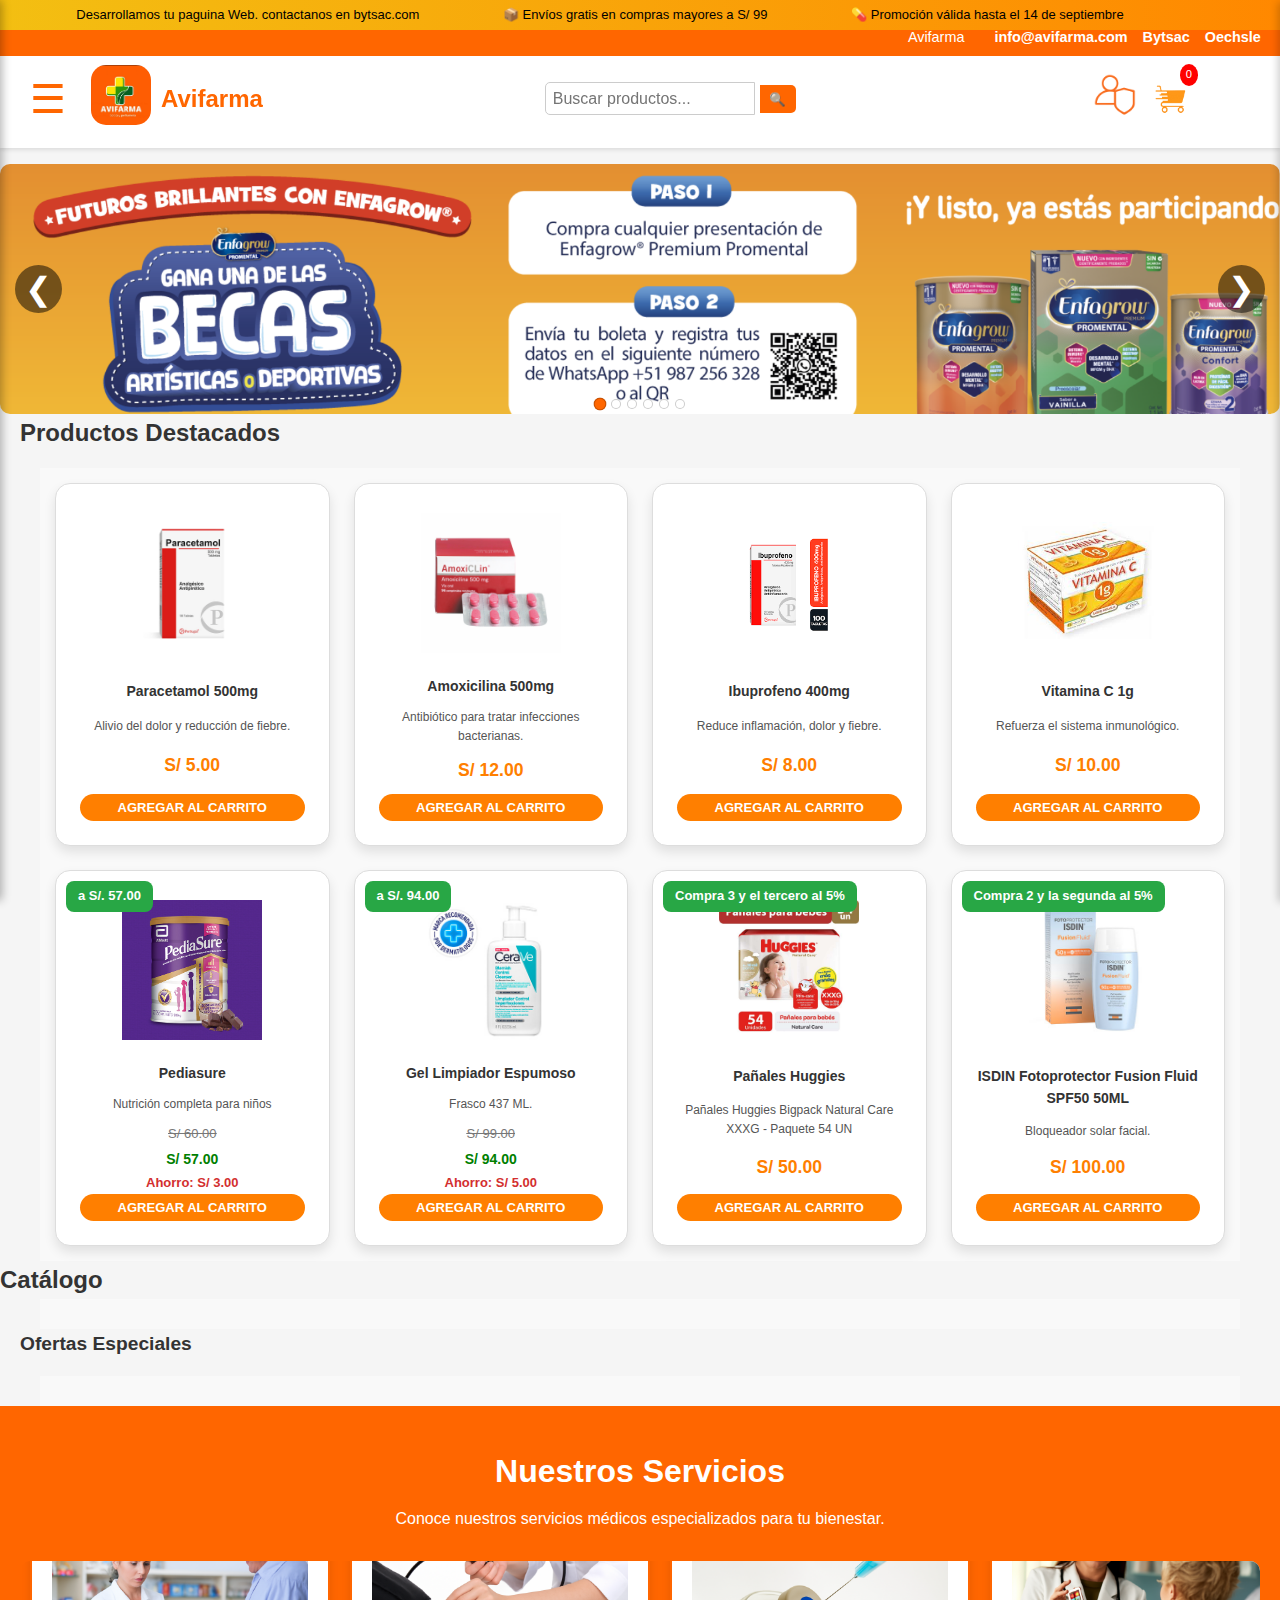
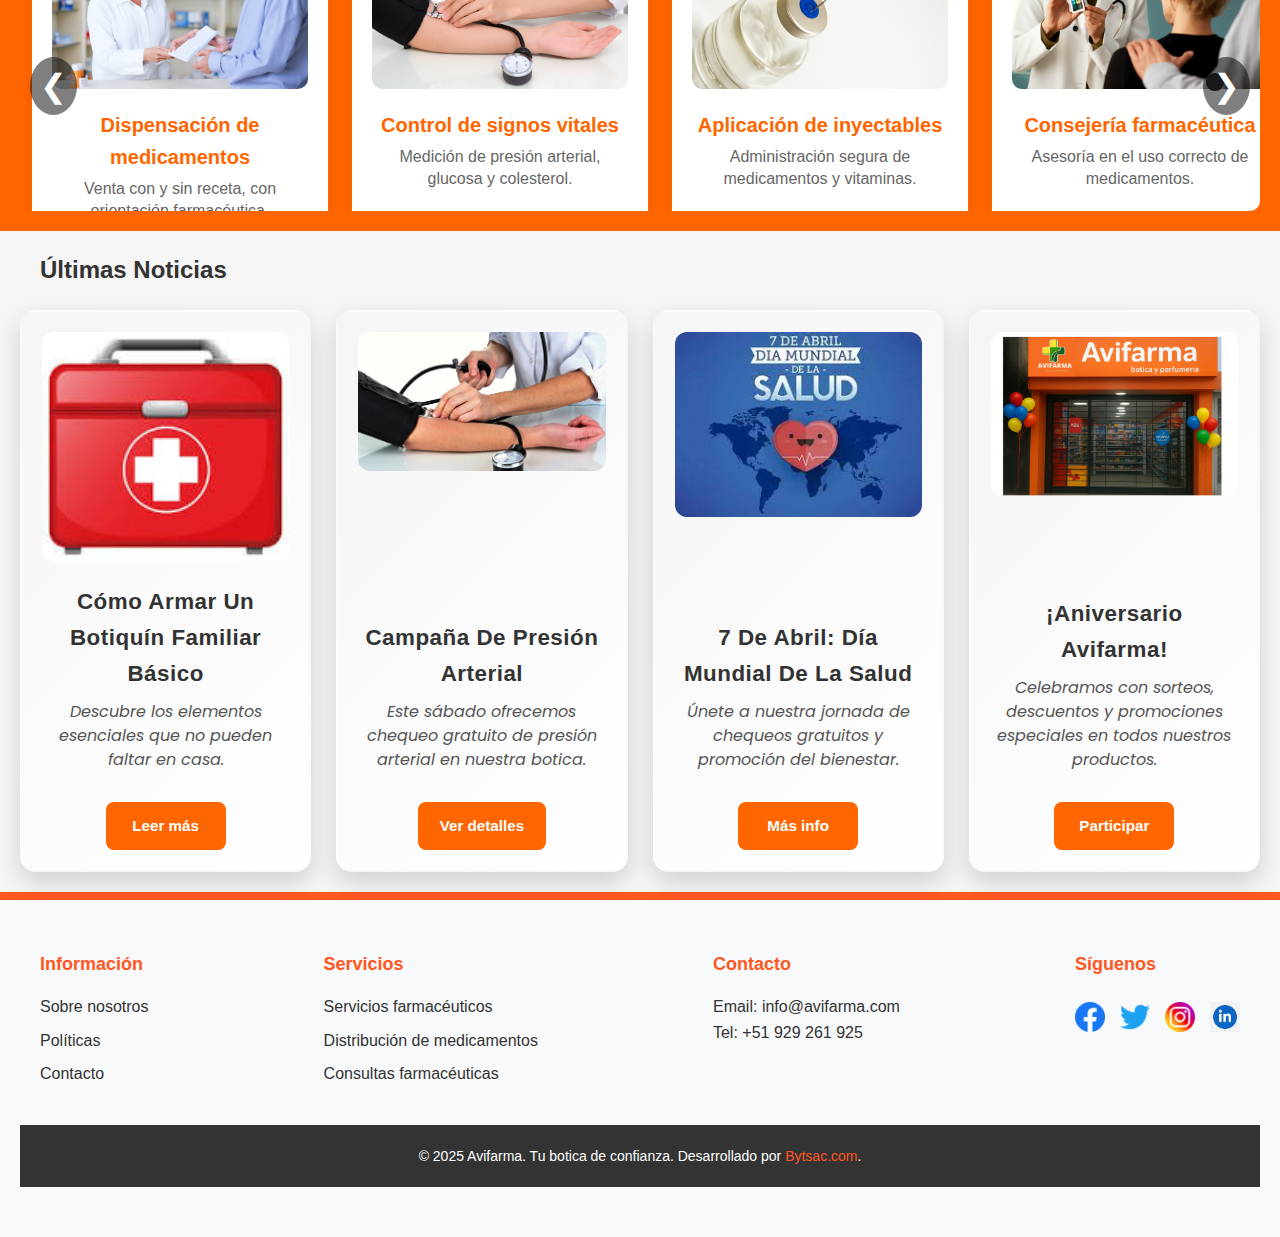
<file: index.html>
<!DOCTYPE html>
<html lang="es">

<head>
  <meta charset="UTF-8">
  <meta name="viewport" content="width=device-width, initial-scale=1.0">
  <title>Avifarma | Boticas y Farmacias - Salud y Bienestar</title>

  <!-- =========================
       SEO BÁSICO
  ========================= -->
  <meta name="description" content="Avifarma - Tu salud primero, siempre cerca de ti. Productos, servicios médicos y ofertas especiales.">
  <meta name="keywords" content="Avifarma, farmacia, botica, medicamentos, salud, productos farmacéuticos, Perú">
  <meta name="author" content="Bytsac.com">

  <!-- Favicon -->
  <link rel="icon" type="image/png" href="img/logo/favicon.png">

  <!-- Open Graph -->
  <meta property="og:title" content="Avifarma | Tu salud primero">
  <meta property="og:description" content="Descubre productos, servicios médicos y ofertas especiales en Avifarma.">
  <meta property="og:image" content="img/logo/Logo.png">
  <meta property="og:url" content="https://avifarma.com">
  <meta property="og:type" content="website">

  <!-- Twitter Card -->
  <meta name="twitter:card" content="summary_large_image">
  <meta name="twitter:title" content="Avifarma | Tu salud primero">
  <meta name="twitter:description" content="Descubre productos, servicios médicos y ofertas especiales en Avifarma.">
  <meta name="twitter:image" content="img/logo/Logo.png">

  <!-- Schema.org JSON-LD -->
  <script type="application/ld+json">
    {
      "@context": "https://schema.org",
      "@type": "Pharmacy",
      "name": "Avifarma",
      "image": "https://avifarma.com/img/logo/Logo.png",
      "url": "https://avifarma.com",
      "address": {
        "@type": "PostalAddress",
        "addressLocality": "Trujillo",
        "addressCountry": "PE"
      },
      "contactPoint": {
        "@type": "ContactPoint",
        "telephone": "+51 920165696",
        "contactType": "customer service"
      }
    }
  </script>
<!-- 🔹 Aquí importas la fuente de Google Fonts -->
  <link href="https://fonts.googleapis.com/css2?family=Poppins:wght@400;600;700&display=swap" rel="stylesheet">
  <!-- =========================
       ARCHIVOS CSS
  ========================= -->
  <link rel="stylesheet" href="css/style.css?v=1.9">
</head>

<body>
  <!-- =========================
       🔹 FRANJA SUPERIOR (Marquee con promos)
  ========================= -->
  <div class="promo-bar" role="banner">
    <div class="marquee" aria-label="Promociones destacadas">
      <span> Desarrollamos tu paguina Web. contactanos en bytsac.com</span>
      <span>📦 Envíos gratis en compras mayores a S/ 99</span>
      <span>💊 Promoción válida hasta el 14 de septiembre</span>
    </div>
  </div>

  <div class="separador"></div>

  <!-- =========================
       🔹 TOP-BAR (COLOR NARANJA)
  ========================= -->
 <div id="top-bar" class="top-bar"></div>
    <!-- Contenedor vacío para mantener la franja visible -->
  </div>

  <div class="separator"></div>

  <!-- =========================
       🔹 HEADER PRINCIPAL
  ========================= -->

 <header class="main-header" role="banner">

      <!-- 🔸 Menú hamburguesa y logo -->
      <div class="logo-menu-container">
        <!-- 🔸 Menú hamburguesa (izquierda) -->
        <button class="menu-toggle" id="menu-toggle" aria-label="Abrir menú de navegación" aria-controls="nav" aria-expanded="false">
          ☰
        </button>

        <!-- 🔸 Logo de Avifarma y nombre -->
        <div class="logo">
          <a href="index.html">
            <img src="img/logo/logo.jpeg" alt="Avifarma Logo" width="50" height="50" loading="lazy">
          </a>
          <h1>Avifarma</h1>
        </div>
      </div>

      <!-- 🔸 Buscador centrado -->
      <div class="buscador-container">
        <form role="search" class="search" action="buscar.html" method="get">
          <label for="buscador" class="sr-only"></label>
          <input type="search" name="q" id="buscador" placeholder="Buscar productos..." aria-label="Buscar productos">
          <button type="submit" aria-label="Buscar">🔍</button>
        </form>
      </div>

      <!-- 🔸 Acciones (Login y Carrito) -->
      <div class="acciones-header">
        <!-- Ingresar -->
        <a href="login.html">
          <img src="img/logo/login.png" alt="Imagen de inicio de sesión" style="width:50px;height:50px;">
        </a>

        <!-- Carrito -->
        <a href="#" id="abrir-carrito" class="carrito-icono" aria-label="Abrir carrito de compras">
          <img src="img/logo/carrito.png" alt="Carrito de compras" class="icono-img" width="32" height="32" loading="lazy">
          <span id="contador-carrito" class="contador">0</span>
        </a>
      </div>

    </div>
  </header>
<!-- MENÚ LATERAL -->
<div id="nav" class="menu">
  <!-- LOGO -->
  <div id="logo-container">
    <img src="img/logo/logo.jpeg" alt="Avifarma Logo" id="logo">
    <h2>Avifarma</h2>
  </div>

  <!-- BOTÓN CERRAR -->
  <span id="close-menu" aria-label="Cerrar menú">❌</span>

  <!-- CONTENIDO SCROLLEABLE -->
  <div class="menu-scroll">
    <ul class="menu-principal">
      <li><a href="index.html">Inicio</a></li>
      <li><a href="#">Servicios</a></li>

      <!-- MENÚ DINÁMICO DE CATEGORÍAS -->
      <li class="menu-categorias-container">
        <a href="#" class="categoria-toggle" id="toggle-categorias">
          Categorías
        </a>
        <ul id="menu-categorias" class="categorias-lista">
          <!-- Aquí se insertan dinámicamente las categorías desde productos.json -->
        </ul>
      </li>

      <li><a href="#">Contacto</a></li>
    </ul>
  </div>
</div>

<!-- Fondo oscuro al abrir menú -->
<div id="overlay-menu"></div>


  <!-- =========================
       🔹 HERO CARRUSEL BANNERS (PROMOCIONES)
  ========================= -->
  <section class="promociones" aria-label="Banners promocionales">
    <div class="slider-container">
      <div class="slider" id="slider-banner"></div>
      <button class="prev" aria-label="Anterior">❮</button>
      <button class="next" aria-label="Siguiente">❯</button>
      <div class="dots-container" id="dots"></div>
    </div>
  </section>

<!-- =========================
     🔹 PRODUCTOS DESTACADOS
========================= -->
<main>
  <section class="productos">
    <h2 id="titulo-productos">Productos Destacados</h2>
    <div class="grid-productos" id="productos-grid"></div>
  </section>

  <!-- 🔹 CATÁLOGO (se llena al elegir categoría o subcategoría) -->
  <section class="catalogo">
    <h2 id="titulo-catalogo">Catálogo</h2>
    <div id="catalogo" class="grid-productos"></div>
  </section>

  <aside class="ofertas" aria-label="Ofertas especiales">
    <h3 id="titulo-ofertas">Ofertas Especiales</h3>
    <p class="oferta-texto"></p>
    <div class="grid-ofertas" id="ofertas-grid"></div>
  </aside>
</main>


  <!-- =========================
       🔹 SERVICIOS
  ========================= -->
  <section class="servicios">
    <h2 id="titulo-servicios">Nuestros Servicios</h2>
    <p>Conoce nuestros servicios médicos especializados para tu bienestar.</p>

    <div id="slider-servicios" class="slider-container">
      <div id="servicios-carousel" class="carousel-container">
        <!-- Tarjetas dinámicas -->
      </div>
      <button class="prev-servicio" aria-label="Anterior">❮</button>
      <button class="next-servicio" aria-label="Siguiente">❯</button>
      <div class="dots-servicios"></div>
    </div>
  </section>

  <!-- =========================
       🔹 NOVEDADES
  ========================= -->
  <section class="novedades">
    <h2 id="titulo-novedades">Últimas Noticias</h2>
    <div id="novedades-grid" class="grid"></div>
  </section>
<!-- =========================
       🔹 FOOTER
  ========================= -->
  <footer>
    <div class="footer-top">
      <div>
        <h3>Información</h3>
        <ul>
          <li><a href="#">Sobre nosotros</a></li>
          <li><a href="#">Políticas</a></li>
          <li><a href="#">Contacto</a></li>
        </ul>
      </div>
      <div>
        <h3>Servicios</h3>
        <ul>
          <li><a href="#">Servicios farmacéuticos</a></li>
          <li><a href="#">Distribución de medicamentos</a></li>
          <li><a href="#">Consultas farmacéuticas</a></li>
        </ul>
      </div>
      <div>
        <h3>Contacto</h3>
        <p>Email: <a href="mailto:info@avifarma.com">info@avifarma.com</a></p>
        <p>Tel: <a href="tel:+51 929 261 925">+51 929 261 925</a></p>
      </div>
      <!-- Redes Sociales -->
      <div>
        <h3>Síguenos</h3>
        <ul class="social-media">
          <li><a href="https://facebook.com/Botica Avifarma " target="_blank"><img src="img/redes/facebook.png" alt="Facebook" width="30" height="30"></a></li>
          <li><a href="https://twitter.com/avifarma" target="_blank"><img src="img/redes/twitter.png" alt="Twitter" width="30" height="30"></a></li>
          <li><a href="https://instagram.com/avifarma" target="_blank"><img src="img/redes/instagram.png" alt="Instagram" width="30" height="30"></a></li>
          <li><a href="https://linkedin.com/company/avifarma" target="_blank"><img src="img/redes/linkedin.jpg" alt="LinkedIn" width="30" height="30"></a></li>
        </ul>
      </div>
    </div>
    <div class="footer-bottom">
      <p>© 2025 Avifarma. Tu botica de confianza. Desarrollado por <a href="https://bytsac.com" target="_blank" rel="noopener">Bytsac.com</a>.</p>
    </div>
  </footer>

  <div id="overlay-carrito"></div>

<!-- =========================
       🔹 SIDEBAR LATERAL (CARRITO LATERAL)
========================== -->
<div id="carrito-sidebar" class="carrito-sidebar" aria-hidden="true">
  <div class="carrito-header">
    <!-- Icono del carrito dentro del encabezado, junto al título -->
    <a href="#" id="abrir-carrito" class="carrito-icono" aria-label="Abrir carrito de compras">
      <img src="img/logo/carrito.png" alt="Carrito de compras" class="icono-img" width="32" height="32" loading="lazy">
    </a>
    <h2>Carrito</h2>
  <button class="cerrar-carrito" aria-label="Cerrar carrito">×</button>

  </div>

  <div id="carrito-items" class="productos-carrito">
    <!-- Ejemplo producto -->
    <div class="producto-card">
      <img src="img/productos/product box.jpg" alt="Producto">
      <div class="producto-info">
        <h3>Nombre del Producto</h3>
        <p class="precio">S/ 20.00</p>
        <div class="acciones">
          <button class="cantidad">-</button>
          <span>1</span>
          <button class="cantidad">+</button>
          <button class="eliminar">🗑</button>
        </div>
      </div>
    </div>
  </div>

    <div class="carrito-footer">
      <div class="resumen-linea">
        <span>Subtotal</span>
        <span id="subtotal">S/ 0.00</span>
      </div>
      <div class="resumen-linea">
        <span>Costo de envío</span>
        <span id="costo-envio">--</span>
      </div>
      <div class="resumen-linea">
        <span>Descuento por volumen</span>
        <span id="descuento-volumen">S/ 0.00</span>
      </div>
      <div class="resumen-linea">
        <span>Descuento directo</span>
        <span id="descuento-directo">S/ 0.00</span>
      </div>
      <div class="resumen-linea ahorro">
        <span>Ahorro total</span>
        <span id="ahorro-total">S/ 0.00</span>
      </div>

      <hr>

      <div class="resumen-total">
        <span>Total</span>
        <span id="total">S/ 0.00</span>
      </div>

      <p class="nota-envio">El costo de envío no está incluido en el total.</p>

      <div class="cart-buttons">
        <button id="ir-a-pagar" class="btn-primary" onclick="comprarAhora()">Comprar ahora por WhatsApp</button>
        <a href="carrito.html" id="ver-carrito" class="btn-secundario">Ver carrito</a>
      </div>
    </div>
  </div>

  <script src="js/menu.js?v=1.9" defer></script>
<script src="js/render-catalogo.js?v=1.9" defer></script> <!-- primero -->
<script src="js/carrito.js?v=1.9" defer></script>           <!-- después -->

</body>
</html>
</file>
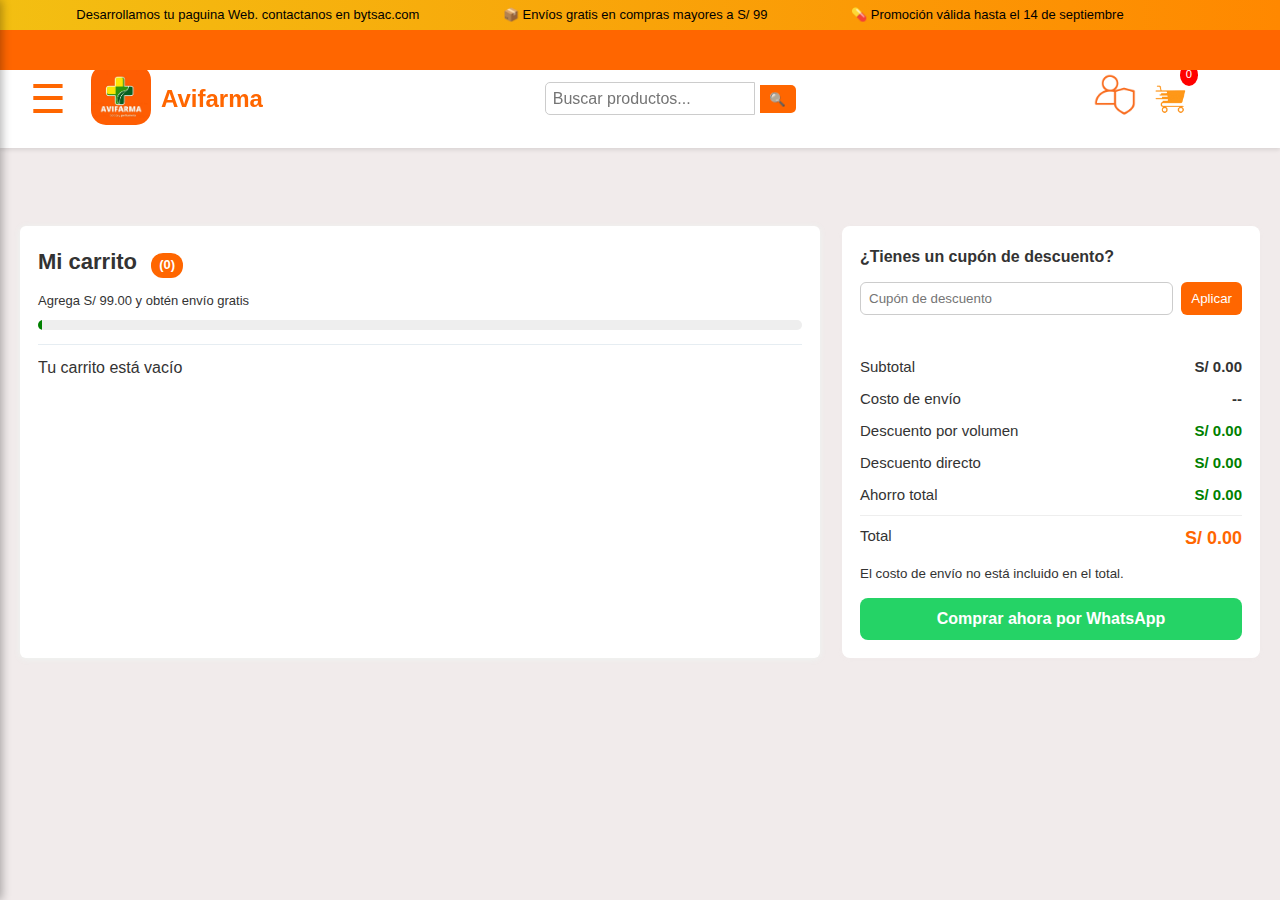
<file: carrito.html>
<!DOCTYPE html>
<html lang="es">
<head>
  <meta charset="utf-8" />
  <meta name="viewport" content="width=device-width, initial-scale=1" />
  <title>Carrito - Avifarma</title>

  <!-- Enlazar los mismos archivos de estilo -->
  <link rel="stylesheet" href="css/style.css?v=1.9">
  <link rel="stylesheet" href="css/carrito.css?v=1.9">
</head>
<body class="carrito-page">

  <!-- =========================
       🔹 FRANJA SUPERIOR (Barra promocional)
  ========================= -->
  <div class="promo-bar" role="banner">
    <div class="marquee" aria-label="Promociones destacadas">
      <span> Desarrollamos tu paguina Web. contactanos en bytsac.com</span>
      <span>📦 Envíos gratis en compras mayores a S/ 99</span>
      <span>💊 Promoción válida hasta el 14 de septiembre</span>
    </div>
  </div>

  <div class="separador"></div>

  <!-- =========================
       🔹 TOP-BAR (Login/Usuario)
  ========================= -->
  <div class="top-bar" style="height: 50px;">
    <!-- Contenedor vacío para mantener la visibilidad de la barra superior -->
  </div>

  <div class="separator"></div>

  <!-- =========================
       🔹 HEADER PRINCIPAL (Encabezado Principal)
  ========================= -->
  <header class="header sticky" role="banner">
    <div class="main-header">

      <!-- 🔸 Logo y Menú de Navegación (Menú Hamburguesa) -->
      <div class="logo-menu-container">
        <!-- Botón de menú hamburguesa (para navegación móvil) -->
        <button class="menu-toggle" id="menu-toggle" aria-label="Abrir menú de navegación" aria-controls="nav" aria-expanded="false">
          ☰
        </button>

        <!-- Logo de la marca Avifarma -->
        <div class="logo">
          <a href="index.html">
            <img src="img/logo/logo.jpeg" alt="Avifarma Logo" width="50" height="50" loading="lazy">
          </a>
          <h1>Avifarma</h1>
        </div>
      </div>

      <!-- 🔸 Barra de Búsqueda -->
      <div class="buscador-container">
        <!-- Formulario para buscar productos -->
        <form role="search" class="search" action="buscar.html" method="get">
          <label for="buscador" class="sr-only"></label>
          <input type="search" name="q" id="buscador" placeholder="Buscar productos..." aria-label="Buscar productos">
          <button type="submit" aria-label="Buscar">🔍</button>
        </form>
      </div>

      <!-- 🔸 Acciones (Login y Carrito) -->
      <div class="acciones-header">
        <!-- Botón de inicio de sesión -->
        <a href="login.html">
          <img src="img/logo/login.png" alt="Imagen de inicio de sesión" style="width:50px;height:50px;">
        </a>

        <!-- Botón del carrito con el contador de artículos -->
        <a href="#" id="abrir-carrito" class="carrito-icono" aria-label="Abrir carrito de compras">
          <img src="img/logo/carrito.png" alt="Carrito de compras" class="icono-img" width="32" height="32" loading="lazy">
          <span id="contador-carrito" class="contador">0</span>
        </a>
      </div>

    </div>
  </header>

 <!-- MENÚ LATERAL -->
<div id="nav" class="menu">
  <!-- LOGO -->
  <div id="logo-container">
    <img src="img/logo/logo.jpeg" alt="Avifarma Logo" id="logo">
    <h2>Avifarma</h2>
  </div>

  <!-- BOTÓN CERRAR -->
  <span id="close-menu" aria-label="Cerrar menú">❌</span>

  <!-- CONTENIDO SCROLLEABLE -->
  <div class="menu-scroll">
    <ul class="menu-principal">
      <li><a href="index.html">Inicio</a></li>
      <li><a href="#">Servicios</a></li>

      <!-- MENÚ DINÁMICO DE CATEGORÍAS -->
      <li class="menu-categorias-container">
        <a href="#" class="categoria-toggle" id="toggle-categorias">
          Categorías
        </a>
        <ul id="menu-categorias" class="categorias-lista">
          <!-- Aquí se insertan dinámicamente las categorías desde productos.json -->
        </ul>
      </li>

      <li><a href="#">Contacto</a></li>
    </ul>
  </div>
</div>

<!-- Fondo oscuro al abrir menú -->
<div id="overlay-menu"></div>

  <!-- =========================
       🔹 CONTENIDO PRINCIPAL (Página del Carrito)
  ========================= -->
  <main class="contenedor-carrito">
    <!-- Sección izquierda: Tabla de los artículos del carrito -->
    <section class="tabla-carrito">
      <h2>Mi carrito <span id="contador-inline" class="small-count">(0)</span></h2>

      <!-- Barra de progreso: Muestra cuánto falta para obtener envío gratis -->
      <div class="progress-box">
        <div id="mensaje-envio" class="mensaje-envio">Agrega S/ 99.00 en productos y obtén envío gratis</div>
        <div class="progress">
          <!-- La barra de progreso que representa visualmente la meta de envío gratis -->
          <div id="barra-progreso" class="progress-fill" style="width:0%"></div>
        </div>
      </div>

      <!-- Contenedor donde se inyectarán dinámicamente los productos del carrito -->
      <div class="carrito-items" id="carrito-items" aria-live="polite">
        <!-- Los productos se agregarán aquí dinámicamente mediante JavaScript -->
      </div>
    </section>

    <!-- Sección derecha: Resumen de la compra -->
    <aside class="resumen-compra" aria-labelledby="resumen-title">
      <h3 id="resumen-title">¿Tienes un cupón de descuento?</h3>
      <div class="cupon">
        <input id="input-cupon" type="text" placeholder="Cupón de descuento">
        <button id="btn-aplicar" class="btn-aplicar">Aplicar</button>
      </div>

      <div class="totales">
        <p><span>Subtotal</span><span id="subtotal">S/ 0.00</span></p>
        <p><span>Costo de envío</span><span id="costo-envio">--</span></p>
        <p><span>Descuento por volumen</span><span id="descuento-volumen">S/ 0.00</span></p>
        <p><span>Descuento directo</span><span id="descuento-directo">S/ 0.00</span></p>
        <p><span>Ahorro total</span><span id="ahorro-total">S/ 0.00</span></p>
        <hr>
        <p class="total"><span>Total</span><span id="total">S/ 0.00</span></p>
        <small>El costo de envío no está incluido en el total.</small>
      </div>

      <button id="whatsapp-comprar" class="btn-primary">Comprar ahora por WhatsApp</button>

  </main>

  <!-- Archivos JavaScript externos para manejar el menú y el carrito -->
  <script src="js/menu.js?v=1.9" defer></script>
  <script src="js/carrito.js?v=1.9" defer></script>
</body>
</html>
</file>
<file: css/style.css>
/* ===================================================
   CSS Página Principal - Header Fijo Completo
   Autor original: Avifarma
   Mejorado y documentado por: ChatGPT
=================================================== */

/* ===================================================
   00 | VARIABLES GLOBALES
=================================================== */
:root {
  --naranja: #ff6600;
  --gris: #f5f5f5;
  --gris-claro: #f0f0f0;
  --oscuro: #333;
  --blanco: #fff;
  --carrito-size: 36px;
  --contador-color: #e53935;
  --sombra: rgba(0, 0, 0, 0.15);
}

/* ===================================================
   01 | RESET / BASE
=================================================== */
* {
  margin: 0;
  padding: 0;
  box-sizing: border-box;
}

body {
  font-family: Arial, sans-serif;
  color: var(--oscuro);
  line-height: 1.6;
  background: var(--gris);
  transition: padding-top 0.3s ease;
}

@media (max-width: 768px) {
  body {
    transition: padding-top 0.3s ease;
  }
}

/* ===================================================
   02 | 🔹 Barra corrediza (Promo Bar)
=================================================== */
.promo-bar {
  position: fixed;
  top: 0;
  left: 0;
  width: 100%;
  overflow: hidden;
  background: linear-gradient(90deg, #f3bf12, #ff8800);
  height: 30px;
  display: flex;
  align-items: center;
  justify-content: center;
  font-size: 13px;
  color: #000;
  z-index: 1000;
  transition: transform 0.3s ease, opacity 0.3s ease;
}

.promo-bar.oculto {
  transform: translateY(-100%);
  opacity: 0;
}

.promo-bar .marquee {
  display: inline-block;
  white-space: nowrap;
  animation: marquee 18s linear infinite;
}

@keyframes marquee {
  0% { transform: translateX(100%); }
  100% { transform: translateX(-100%); }
}

.promo-bar .marquee span {
  padding-right: 80px;
}

/* ===================================================
   03 | 🔸 Top Bar (barra superior)
=================================================== */
.top-bar {
  position: fixed;
  top: 20px; /* debajo de la promo-bar */
  left: 0;
  width: 100%;
  background: var(--naranja);
  color: #fff;
  display: flex;
  justify-content: flex-end;
  align-items: center;
  gap: 15px;
  padding: 0.4rem 1.2rem;
  font-size: 0.9rem;
  z-index: 999;
  transition: transform 0.3s ease, opacity 0.3s ease;
}

.top-bar.oculto {
  transform: translateY(-100%);
  opacity: 0;
}

.top-bar a {
  color: #fff;
  text-decoration: none;
  font-weight: bold;
}

.top-bar a:hover {
  text-decoration: underline;
}

.top-bar span {
  margin-right: 15px;
}

/* ===================================================
   04 | HEADER PRINCIPAL (Main Header)
=================================================== */
.main-header {
  display: flex;
  justify-content: space-between;
  align-items: center;
  width: 100%;
  padding: 15px 20px;
  position: fixed;
  top: 50px; /* 30px promo + 40px top-bar */
  left: 0;
  z-index: 998;
  background: var(--blanco);
  box-shadow: 0 2px 4px rgba(0,0,0,0.1);
  transition: top 0.3s ease, box-shadow 0.3s ease;
}

.main-header.fixed {
  top: 0 !important;
  box-shadow: 0 2px 8px rgba(0,0,0,0.1);
}

/* Logo + menú */
.logo-menu-container {
  display: flex;
  align-items: center;
  gap: 15px;
}

.menu-toggle {
  font-size: 40px;
  background: none;
  border: none;
  cursor: pointer;
  color: var(--naranja);
  padding: 10px;
  z-index: 2000;
}

.logo {
  display: flex;
  align-items: center;
}

.logo img {
  width: 60px;
  height: 60px;
  border-radius: 15px;
  margin-right: 10px;
}

.logo h1 {
  font-size: 24px;
  color: var(--naranja);
}

/* Buscador */
.buscador-container {
  display: flex;
  justify-content: center;
  flex-grow: 1;
}

.search input {
  width: 80%;
  padding: 10px;
  font-size: 16px;
  border: none;
  border-radius: 5px;
}

.search button {
  background-color: var(--naranja);
  color: white;
  border: none;
  padding: 10px;
  border-radius: 5px;
  cursor: pointer;
}

.search button:hover {
  background-color: #e65c00;
}

/* Acciones */
.acciones-header {
  display: flex;
  align-items: center;
  gap: 15px;
  margin-right: 70px;
  justify-content: flex-start;
}

.logeo {
  font-size: 16px;
  color: var(--naranja);
  text-decoration: none;
  font-weight: bold;
}

.carrito-icono {
  position: relative;
  display: flex;
  align-items: center;
  gap: 5px;
}

.carrito-icono img {
  width: 40px !important;
  height: 60px !important;
  object-fit: contain;
}

.carrito-icono .contador {
  position: absolute;
  top: -14px;
  right: -14px;
  font-size: 14px;
  padding: 3px 7px;
}

/* ===================================================
   05 | EFECTO SCROLL SUAVE (para todas las barras)
=================================================== */
.promo-bar,
.top-bar,
.main-header {
  transition: top 0.3s ease, transform 0.3s ease, opacity 0.3s ease;
}

body.scrolled {
  transition: padding-top 0.3s ease;
}

/* ===================================================
   06 | 📱 RESPONSIVE HEADER (Móvil)
=================================================== */
@media (max-width: 768px) {
  .promo-bar {
    height: 20px;
    font-size: 11px;
  }

  .top-bar {
    top: 20px;
    font-size: 0.75rem;
    justify-content: flex-start;
    align-items: center;
    gap: 10px;
    overflow-x: auto;
    white-space: nowrap;
    padding: 0.2rem 0.6rem;
  }

  .main-header {
    padding: 8px 12px;
    top: 60px; /* 20 + 40 */
  }

  .main-header.fixed {
    top: 0 !important;
  }

  .logo-menu-container {
    gap: 8px;
  }

  .menu-toggle {
    font-size: 22px;
    padding: 6px;
  }

  .logo img {
    height: 32px;
    width: 32px;
  }

  .logo h1 {
    font-size: 15px;
    margin: 0;
  }

  .buscador-container .search {
    display: flex;
    align-items: center;
    width: 100%;
    border: 1px solid #ddd;
    border-radius: 14px;
    padding: 2px 6px;
    height: 32px;
  }

  .buscador-container .search input {
    flex: 1;
    border: none;
    outline: none;
    font-size: 13px;
    background: transparent;
  }

  .acciones-header {
    gap: 10px;
    margin-left: auto;
  }

  .acciones-header a img {
    width: 26px;
    height: 26px;
  }

  .contador {
    top: -4px;
    right: -6px;
    background: #ff3b30;
    color: #fff;
    border-radius: 50%;
    font-size: 11px;
    padding: 2px 5px;
  }
}

@media (max-width: 420px) {
  .logo h1 {
    display: none;
  }
}


/* ===================================================
   01 | MENÚ LATERAL (Sidebar)
=================================================== */

#nav {
  position: fixed;
  top: 0;
  left: -250px; /* Menú fuera de pantalla por defecto */
  width: 250px;
  height: 100%;
  background: #ffffff; /* Fondo blanco */
  color: #333;
  padding: 20px;
  box-shadow: 2px 0 10px rgba(0, 0, 0, 0.3);
  border-radius: 10px 0 0 10px;
  z-index: 1000;
  transition: left 0.4s ease;
  display: flex;
  flex-direction: column;
  justify-content: flex-start;
  padding-top: 80px; 
  overflow: hidden;
}

/* Contenido scrolleable */
#nav .menu-scroll {
  flex: 1;
  overflow-y: auto;
  padding-bottom: 80px;
  scrollbar-width: thin;
  scrollbar-color: #ff7f00 #f0f0f0;
}

/* Franja superior */
#nav::before {
  content: '';
  position: absolute;
  top: 0;
  left: 0;
  width: 100%;
  height: 60px;
  background: linear-gradient(45deg, #ff7f00, #ff4500);
  border-radius: 10px 10px 0 0;
  z-index: 0;
}

/* Franja inferior */
#nav::after {
  content: '';
  position: absolute;
  bottom: 0;
  left: 0;
  width: 100%;
  height: 60px;
  background: linear-gradient(45deg, #ff4500, #ff7f00);
  border-radius: 0 0 10px 10px;
  z-index: 2;
}

/* Mostrar el menú */
#nav.activo {
  left: 0;
}

/* Botón de cierre */
#close-menu {
  color: #fff;
  font-size: 18px;
  cursor: pointer;
  position: absolute;
  top: 15px;
  right: 15px;
  width: 32px;
  height: 32px;
  border-radius: 50%;
  background: rgba(255, 127, 0, 0.9);
  display: flex;
  align-items: center;
  justify-content: center;
  transition: background 0.3s ease, transform 0.2s ease;
}
#close-menu:hover {
  background: #ff4500;
  transform: rotate(90deg);
}

/* Logo y nombre */
#logo-container {
  display: flex;
  flex-direction: column;
  align-items: center;
  justify-content: center;
  margin-bottom: 20px;
  z-index: 1;
}
#logo {
  width: 60px;
  height: auto;
  border-radius: 50%;
  margin-bottom: 10px;
}
#logo-container h2 {
  color: #333;
  font-size: 20px;
  font-weight: bold;
  margin: 0;
  text-align: center;
}

/* Lista de categorías */
#menu-categorias {
  list-style-type: none;
  padding-left: 0;
  margin-top: 20px;
}

/* Categorías ocultas por defecto */
#menu-categorias > li {
  display: none; /* 🚫 Ocultas inicialmente */
}

/* Mostrar las categorías al hacer clic en "Categorías" */
#menu-categorias.activo > li {
  display: block;
}

/* Enlaces de menú */
#nav ul li a {
  display: flex;
  align-items: center;
  color: #333;
  font-size: 16px;
  text-decoration: none;
  padding: 12px 10px;
  border-radius: 5px;
  transition: background-color 0.3s ease, padding-left 0.3s ease,
              color 0.3s ease, box-shadow 0.3s ease;
}
#nav ul li a:hover {
  background-color: #ff7f00;
  color: #fff;
  padding-left: 15px;
  box-shadow: 0 0 5px 2px rgba(255, 127, 0, 0.7);
  text-shadow: 0 0 3px rgba(0,0,0,0.5);
}
#nav ul li a.active {
  background-color: #ff7f00;
  color: #fff;
  font-weight: bold;
  border-left: 4px solid #cc5200;
}

/* Estilo de cada categoría */
#menu-categorias li {
  position: relative;
  margin-bottom: 10px;
}

/* Subcategorías ocultas por defecto */
#menu-categorias li > ul {
  list-style: none;
  padding-left: 20px;
  margin: 10px 0;
  max-height: 0;
  overflow: hidden;
  opacity: 0;
  display: none;
  transition: max-height 0.3s ease, opacity 0.3s ease;
}

/* Mostrar subcategorías cuando el li tiene la clase 'active' */
#menu-categorias li.active > ul {
  display: block;
  max-height: 500px; /* suficiente para mostrar todas las subcategorías */
  opacity: 1;
}

/* Subcategorías individuales */
#menu-categorias ul li {
  padding: 8px 10px;
  margin: 5px 0;
  background-color: rgba(255, 127, 0, 0.05);
  border-radius: 5px;
  transition: background-color 0.3s ease;
}
#menu-categorias ul li:hover {
  background-color: rgba(255, 127, 0, 0.2);
}
#menu-categorias ul li a {
  color: #333;
  font-size: 14px;
  text-decoration: none;
  display: block;
  transition: color 0.3s ease;
}
#menu-categorias ul li a:hover {
  color: #fff;
  font-weight: bold;
}

/* Overlay */
#overlay-menu {
  display: none;
  position: fixed;
  top:0;
  left:0;
  width:100%;
  height:100%;
  background: rgba(0,0,0,0.5);
  z-index:900;
}
#overlay-menu.activo {
  display:block;
}

/* ===================================================
   GRID PRODUCTOS / OFERTAS UNIFICADO Y RESPONSIVO
=================================================== */
.grid-productos,
.grid-ofertas {
  display: grid;
  grid-template-columns: repeat(4, 1fr); /* 🔹 4 columnas en escritorio */
  gap: 1.5rem;
  margin: 0 auto;
  padding: 15px;
  max-width: 1200px;
  justify-content: center;
  background-color: #f9f9f9;
}

/* ========================
   RESPONSIVE GRID
=========================== */
@media (max-width: 1024px) {
  .grid-productos,
  .grid-ofertas {
    grid-template-columns: repeat(4, 1fr);
  }
}

@media (max-width: 768px) {
  .grid-productos,
  .grid-ofertas {
    grid-template-columns: repeat(2, 1fr); /* tablets */
  }
}

@media (max-width: 480px) {
  .grid-productos,
  .grid-ofertas {
    grid-template-columns: repeat(2, 1fr); /* 🔹 2 columnas también en móviles */
  }
}

/* ===================================================
   CARD PRODUCTOS / OFERTAS
=================================================== */
.card-producto, 
.card-oferta,
.producto-card {
  background: #fff;
  padding: 1.5rem;
  border-radius: 15px;
  box-shadow: 0 6px 12px rgba(0,0,0,0.1);
  text-align: center;
  transition: transform 0.3s, box-shadow 0.3s;
  display: flex;
  flex-direction: column;
  justify-content: space-between;
  height: 100%;
  position: relative;
  border: 1px solid #ddd;
}

.card-producto:hover, 
.card-oferta:hover,
.producto-card:hover {
  transform: translateY(-8px);
  box-shadow: 0 8px 16px rgba(0,0,0,0.15);
}

/* ===================================================
   IMÁGENES
=================================================== */
.card-producto img,
.card-oferta img,
.producto-card img {
  width: 100%;
  max-width: 140px;
  height: 150px;
  object-fit: contain;
  margin: 0 auto 12px;
}

/* ===================================================
   TEXTOS Y PRECIOS
=================================================== */
.card-producto h3,
.card-oferta h3,
.producto-card h3 {
  font-size: 14px;
  margin: 5px 0;
}

.card-producto p,
.card-oferta p,
.producto-card p {
  font-size: 12px;
  color: #555;
  margin: 5px 0;
}

/* 🔹 Estilos del bloque de precios */
.precios {
  display: flex;
  flex-direction: column;
  align-items: center;
  gap: 3px;
  margin-top: 5px;
}

.precio-regular {
  color: #777;
  font-size: 13px;
  text-decoration: line-through; /* ✅ tachado */
}

.precio-descuento {
  color: #008000; /* verde */
  font-weight: bold;
  font-size: 14px;
}

.ahorro {
  color: #d32f2f; /* rojo */
  font-size: 13px;
  font-weight: 600;
}

.precio,
.precio-oferta,
.precio-online {
  color: #ff7f00;
  font-weight: bold;
  font-size: 1.1rem;
  margin-bottom: 10px;
}

/* ===================================================
   BOTONES
=================================================== */
.card-producto button,
.card-oferta button,
.producto-card button {
  background-color: #ff7f00;
  color: #fff;
  border: none;
  padding: 6px 12px;
  border-radius: 20px;
  cursor: pointer;
  font-size: 13px;
  font-weight: bold;
  text-transform: uppercase;
  transition: background-color 0.3s ease, transform 0.2s ease;
}

.card-producto button:hover,
.card-oferta button:hover,
.producto-card button:hover {
  background-color: #e36b00;
  transform: scale(1.05);
}

/* ===================================================
   TAGS Y ELEMENTOS EXTRAS
=================================================== */
.oferta-tag,
.promo-tag {
  position: absolute;
  top: 10px;
  left: 10px;
  background-color: #28a745;
  color: #fff;
  padding: 5px 12px;
  border-radius: 8px;
  font-size: 13px;
  font-weight: bold;
  z-index: 10;
}

/* ===================================================
   RESPONSIVE AJUSTES
=================================================== */
@media (max-width: 768px) {
  .card-producto button,
  .card-oferta button,
  .producto-card button {
    font-size: 11px;
    padding: 5px 10px;
    min-width: 90px;
  }

  .oferta-tag {
    font-size: 12px;
    padding: 4px 10px;
  }
}

@media (max-width: 480px) {
  .card-producto,
  .producto-card {
    padding: 1rem;
  }

  .card-producto button,
  .card-oferta button,
  .producto-card button {
    font-size: 10px;
    padding: 4px 9px;
  }

  .oferta-tag {
    font-size: 11px;
    padding: 3px 8px;
  }
}

/* ===================================================
   🔹 SUBCATEGORÍAS (botones dinámicos)
=================================================== */
.subcategorias-lista {
  display: flex;
  flex-wrap: wrap;
  gap: 10px;
  justify-content: center;
  margin: 20px auto;
  padding: 10px 0;
}

.btn-subcategoria {
  background-color: #f1f1f1;
  border: 1px solid #ddd;
  color: #333;
  padding: 8px 16px;
  border-radius: 20px;
  font-size: 14px;
  cursor: pointer;
  transition: all 0.3s ease;
}

.btn-subcategoria:hover {
  background-color: #ff7f00;
  color: #fff;
  border-color: #ff7f00;
}

.btn-subcategoria.activa {
  background-color: #ff7f00;
  color: #fff;
  font-weight: bold;
}

/* ===================================================
   🔹 ETIQUETAS DE ESTADO (Oferta, Nuevo, Popular)
=================================================== */
.oferta-tag.oferta { background-color: #28a745; }   /* Verde */
.oferta-tag.nuevo { background-color: #007bff; }    /* Azul */
.oferta-tag.popular { background-color: #ff9800; }  /* Naranja */

/* ===================================================
   EXTRA RESPONSIVE
=================================================== */
@media (max-width: 480px) {
  .btn-subcategoria {
    font-size: 12px;
    padding: 6px 12px;
  }

  .oferta-tag {
    font-size: 11px;
    padding: 4px 8px;
  }
}


/* ===================================================
   02.2 | ACCIONES HEADER
=================================================== */
.acciones-header { display:flex; align-items:center; gap:0.6rem; }
.search input { padding:0.4rem; border:1px solid #ccc; border-radius:5px 0 0 5px; }
.search button { padding:0.4rem 0.6rem; border:none; background:var(--naranja); color:#fff; border-radius:0 5px 5px 0; cursor:pointer; }
.carrito-icono { position:relative; }
.carrito-icono img { width:28px; }
#contador-carrito { position:absolute; top:-5px; right:-8px; background:red; color:#fff; font-size:0.7rem; padding:2px 6px; border-radius:50%; }
/* ===================================================
   03 | HERO / SLIDER
=================================================== */
.slider-container {
  position: relative;
  overflow: hidden;
  width: 100%;
  height: 250px; /* 🔽 Antes 400px — más bajo y equilibrado */
  margin: 0 auto;
  border-radius: 10px;
  display: flex;
  align-items: center;
  justify-content: center;
}

/* --- Slider principal --- */
.slider {
  display: flex;
  transition: transform 0.5s ease-in-out;
  width: 100%;
  height: 100%;
}

.slide {
  min-width: 100%;
  height: 100%;
}

.slide img {
  width: 100%;
  height: 100%;
  object-fit: cover;
  display: block;
}

/* --- Botones --- */
.prev, .next {
  position: absolute;
  top: 50%;
  transform: translateY(-50%);
  background: rgba(0, 0, 0, 0.5);
  color: #fff;
  border: none;
  font-size: 2rem;
  padding: 5px 10px;
  cursor: pointer;
  border-radius: 50%;
  z-index: 10;
  transition: background 0.3s;
}
.prev:hover, .next:hover {
  background: rgba(0, 0, 0, 0.7);
}
.prev { left: 15px; }
.next { right: 15px; }

/* --- Dots --- */
.dots-container {
  position: absolute;
  bottom: 5px; /* ⬇️ Antes estaba en 5px — ahora un poco más abajo */
  left: 50%;
  transform: translateX(-50%);
  display: flex;
  justify-content: center;
  align-items: center;
  gap: 6px;
  z-index: 20;
}

.dot {
  width: 10px;
  height: 10px;
  background: rgba(255, 255, 255, 0.8);
  border-radius: 50%;
  border: 1px solid rgba(0, 0, 0, 0.2);
  cursor: pointer;
  transition: transform 0.3s, background 0.3s;
}

.dot.active {
  background: var(--naranja);
  transform: scale(1.3);
}


/* ===================================================
   03.1 | HERO / SLIDER (MÓVIL)
   Ajustes para pantallas menores a 768px
=================================================== */
@media (max-width: 768px) {

    /* --- Hero / Slider --- */
    .slider-container {
        height: 30vw;          /* 🔹 Hero más grande en móviles */
        max-height: none;      
        padding: 0;
        position: relative;
        overflow: hidden;
        margin-top: 0;         
        padding-top: 60px;     
        width: 100vw;          
    }

    .slide {
        width: 100%;
        height: 100%;          /* 🔹 Ajusta al nuevo tamaño del contenedor */
    }

    .slide img {
        width: 100vw;          
        height: 100%;          /* 🔹 Cubrir todo el contenedor */
        object-fit: cover;     
        display: block;
    }

    /* --- Botones de navegación --- */
    .prev, .next {
        font-size: 1.5rem;
        padding: 5px;
        position: absolute;
        top: 50%;
        transform: translateY(-50%);
        z-index: 10;
        background: rgba(0,0,0,0.3);
        color: #fff;
        border-radius: 50%;
    }

    .prev { left: 15px; }
    .next { right: 15px; }

    /* --- Puntos centrados al pie del hero --- */
    .dots-container {
        position: absolute;       /* ❌ absolute para salir del flujo y posicionarse */
        bottom: 10px;             /* 🔹 espacio desde el pie del contenedor */
        left: 50%;                /* 🔹 centro horizontal */
        transform: translateX(-50%);
        display: flex;
        gap: 6px;
        z-index: 10;              /* para que siempre esté sobre las imágenes */
    }

    .dots-container button,
    .dots-container .dot {
        width: 8px;               /* tamaño del punto */
        height: 8px;
        border-radius: 50%;
        border: none;
        background: rgba(255,255,255,0.6);
        transition: background 0.3s, transform 0.3s;
    }

    .dots-container .active {
        background: #ff6600;
        transform: scale(1.3);    /* ❇️ punto activo más grande */
    }

    /* --- Header principal en móviles --- */
    .main-header {
        display: flex;
        justify-content: space-between; /* logo a la izquierda, resto a la derecha */
        align-items: center;
        padding: 4px 8px;
        margin-top: 0;               /* elimina espacio extra con top bar */
        height: auto;
    }

    /* Logo */
    .main-header .logo img {
        max-height: 32px;
        width: auto;
        height: auto;
    }

    .main-header .logo,
    .main-header nav {
        line-height: 1.2;
    }

    /* --- Contenedor derecho: buscador, login y carrito --- */
    .buscador-container,
    .acciones-header {
        display: flex;
        align-items: center;
        gap: 10px;      /* espacio entre buscador, login y carrito */
        margin: 0;
        padding: 0;
    }

    .acciones-header a img,
    .buscador-container button {
        width: 32px;
        height: 32px;
    }

    /* Menú nav (opcional) */
    .main-header nav {
        font-size: 0.85rem;
    }
}


/* ===================================================
   CARRITO LATERAL - ESTILOS MEJORADOS PARA LA TABLA
=================================================== */

/* Contenedor del carrito lateral */
#carrito-sidebar {
  position: fixed;
  top: 2px;
  right: 0;
  width: 400px;
  height: 100vh;
  background: #fff;
  box-shadow: -2px 0 8px rgba(0, 0, 0, 0.2);
  transition: transform 0.3s ease;
  z-index: 9999;
  display: flex;
  flex-direction: column;
  transform: translateX(100%);
}

/* Mostrar el carrito */
#carrito-sidebar.activo { transform: translateX(0); }

/* Encabezado del carrito lateral */
.carrito-header {
  display: flex;
  justify-content: space-between;
  align-items: center;
  padding: 15px;
  background: linear-gradient(90deg, #FF7F32, #FF5722);
  color: #fff;
  font-weight: bold;
  font-size: 16px;
  border-radius: 10px 10px 0 0;
}

/* Estilos para el botón de cerrar */
.cerrar-carrito {
  background: none;
  border: none;
  font-size: 1.5rem;
  cursor: pointer;
  color: white;
}

/* Contenedor de los productos dentro del carrito lateral */
.productos-carrito {
  flex: 1;
  overflow-y: auto;
  padding: 15px;
}

/* Estilo para la tabla del carrito */
.tabla-carrito {
  width: 100%;
  border-collapse: collapse;
}

.tabla-carrito th, .tabla-carrito td {
  padding: 10px;
  text-align: left; /* Alineación a la izquierda para todos los textos */
  border-bottom: 1px solid #ddd;
}

.tabla-carrito th {
  background-color: #f4f4f4;
  font-weight: bold;
}

.tabla-carrito td {
  vertical-align: middle;
}

/* Alineación y estilo de la columna de productos */
.tabla-carrito .producto-info {
  display: flex;
  align-items: center;
  gap: 10px;
}

.tabla-carrito .producto-info img {
  width: 60px;
  height: 60px;
  border-radius: 8px;
  object-fit: cover;
}

.tabla-carrito .producto-nombre {
  font-weight: bold;
  font-size: 14px;
}

/* Estilo para los botones de cantidad e incremento */
.acciones {
  display: flex;
  align-items: center;
  gap: 10px;
}

.acciones .cantidad, .acciones .eliminar {
  width: 32px;
  height: 32px;
  border-radius: 50%;
  border: none;
  cursor: pointer;
  display: flex;
  align-items: center;
  justify-content: center;
  color: #fff;
}

.acciones .cantidad { background: #ff9800; }
.acciones .cantidad:hover { background: #e65100; }

.acciones .eliminar { background: #e74c3c; }
.acciones .eliminar:hover { background: #c0392b; }

.acciones span {
  min-width: 30px;
  text-align: center;
  font-size: 15px;
  font-weight: 600;
}

/* Pie del carrito */
.carrito-footer {
  border-top: 1px solid #ddd;
  padding: 15px;
  background: #f9f9f9;
  position: sticky;
  bottom: 0;
  left: 0;
  width: 100%;
}

.carrito-footer p {
  display: flex;
  justify-content: space-between;
  margin: 5px 0;
}

/* Estilos de los botones en el pie del carrito */
.cart-buttons {
  display: flex;
  flex-direction: column;
  gap: 10px;
  margin-top: 15px;
}

#ir-a-pagar {
  background: #28a745;
  color: #fff;
  padding: 10px;
  border: none;
  border-radius: 8px;
  font-weight: bold;
  cursor: pointer;
}
#ir-a-pagar:hover { background: #218838; }

#ver-carrito {
  background: var(--naranja);
  color: #fff;
  padding: 10px;
  border: none;
  border-radius: 8px;
  font-weight: bold;
  cursor: pointer;
}
#ver-carrito:hover { background: #ff5722; }
#ver-carrito {
  text-decoration: none;  /* Quita el subrayado */
  display: inline-block;  /* Para que el padding funcione correctamente */
  padding: 5px 30px;     
  background-color: var(--naranja);
  color: #fff;
  border-radius: 12px;
  font-weight: bold;
  text-align: center;
  border: none;
  cursor: pointer;
}
#ver-carrito:hover {
  background-color: #ff5722;
}

#ver-carrito:hover {
  background-color: #ff5722;
  transform: scale(1.05);
}

/* ===================================================
   08 | RESPONSIVE AJUSTES CARRITO LATERAL
=================================================== */

/* Tablets (pantallas medianas) */
@media (max-width: 768px) {
  .carrito-lateral {
    width: 300px;       /* 🔹 más estrecho que en desktop */
  }
}

/* Móviles (pantallas pequeñas) */
@media (max-width: 480px) {
  .carrito-lateral {
    width: 90%;         /* 🔹 ocupa casi toda la pantalla */
    max-width: 360px;   /* 🔹 no se pasa de ancho */
    right: 0;
  }
}


/* ===================================================
   07 | TÍTULOS DE SECCIONES
=================================================== */
.productos h2,
.ofertas h3,
.ofertas .oferta-texto,
#titulo-novedades {
  text-align: left;
  padding-left: 20px;
  font-weight: bold;
  color: var(--oscuro);
}
.productos h2 { margin: 0 0 1rem; font-size: 1.5rem; }
.ofertas h3 { margin: 0 0 0.5rem; font-size: 1.2rem; }
.ofertas .oferta-texto { margin: 0 0 1rem; font-size: 1.1rem; color: #e63946; }
#titulo-novedades { margin-bottom: 1rem; font-size: 1.5rem; }

/* =========================
   🔹 SERVICIOS
========================= */

.servicios {
    background: #ff6600;       /* Naranja sólido */
    text-align: center;
    overflow: hidden;          /* ✅ evita desbordes también en Y */
    padding: 40px 20px 20px;   /* 👇 menos padding abajo */
    margin: 0 auto;
}


#titulo-servicios {
    font-size: 2rem;
    color: #fff;
    margin-bottom: 10px;
}

.servicios p {
    font-size: 1rem;
    color: #fff;
    margin-bottom: 30px;
    line-height: 1.5;
}

/* Cuadrícula de servicios */
.grid-servicios {
    display: grid;
    grid-template-columns: repeat(auto-fill, minmax(250px, 1fr));
    gap: 20px;
    justify-items: center;
    margin-top: 20px;
}

/* Estilo para las tarjetas de servicios */
.card-servicio {
    background-color: #fff;
    border-radius: 10px;
    box-shadow: 0 4px 8px rgba(0, 0, 0, 0.1);
    padding: 20px;
    width: 100%;
    max-width: 300px;
    transition: transform 0.3s ease, box-shadow 0.3s ease;
    text-align: center;
    border: 2px solid #ff6600;
    flex-shrink: 0; /* 🔹 Mantiene ancho fijo en carrusel */
    margin: 10px;

    /* 🔹 Asegura que todo quede alineado */
    display: flex;
    flex-direction: column;
    justify-content: flex-start;
    align-items: center;
    height: 380px; /* 🔹 Ajusta según quieras */
    box-sizing: border-box;
}

/* Hover en tarjetas */
.card-servicio:hover {
    transform: translateY(-10px);
    box-shadow: 0 8px 16px rgba(0, 0, 0, 0.2);
}

/* Imágenes con altura auto y ajuste */
.card-servicio img {
    width: 100%;
    height: auto; /* 🔹 Ajusta la altura automáticamente */
    object-fit: cover; /* 🔹 Asegura que la imagen se adapte sin distorsión */
    border-radius: 10px;
    margin-bottom: 10px;
}

/* Íconos dentro de tarjetas */
.card-servicio .icon {
    font-size: 3rem;
    color: #ff6600;
    margin-bottom: 15px;
}

/* Títulos y descripciones */
.card-servicio h3 {
    font-size: 1.25rem;
    color: #ff6600;
    margin: 10px 0 5px;
}

.card-servicio p {
    font-size: 1rem;
    color: #666;
    line-height: 1.4;
    margin: 0;
    flex-grow: 1; /* 🔹 Hace que los textos se alineen */
}

/* Imágenes de servicio */
.card-servicio img {
    width: 100%;
    height: auto;
    object-fit: cover;
    border-radius: 10px;
}

/* Contenedor principal del slider */
.slider-container {
    position: relative;
    width: 100%;
    overflow: hidden; /* 🔹 Oculta barra horizontal */
}

/* Carrusel */
#servicios-carousel {
    display: flex;
    flex-wrap: nowrap;
    transition: transform 0.5s ease;
}

/* Botones de navegación SOLO para servicios */
.prev-servicio,
.next-servicio {
    position: absolute;
    top: 50%;
    transform: translateY(-50%);
    background-color: rgba(0, 0, 0, 0.5);
    color: white;
    border: none;
    font-size: 2em;
    padding: 10px;
    cursor: pointer;
    z-index: 10;
    border-radius: 50%;
    transition: background-color 0.3s ease;
}

.prev-servicio:hover,
.next-servicio:hover {
    background-color: rgba(0, 0, 0, 0.8);
}

.prev-servicio {
    left: 10px;
}

.next-servicio {
    right: 10px;
}

/* Puntos de navegación */
.dots-servicios {
    text-align: center;
    margin-top: 20px;
}

.dots-servicios .dot {
    display: inline-block;
    width: 14px;
    height: 14px;
    background-color: #bbb;
    border-radius: 50%;
    margin: 0 6px;
    cursor: pointer;
    transition: background 0.3s ease, transform 0.2s ease;
}

.dots-servicios .dot:hover {
    transform: scale(1.2);
}

.dots-servicios .dot.active {
    background-color: #333;
}

/* Botón dentro de tarjeta */
.card-servicio .btn {
    display: inline-block;
    background-color: #ff6600;
    color: white;
    padding: 10px 20px;
    border-radius: 5px;
    text-decoration: none;
    margin-top: 10px;
    transition: background-color 0.3s ease;
}

.card-servicio .btn:hover {
    background-color: #e65c00;
}

/* Responsivo */
@media (max-width: 768px) {
    .card-servicio {
        width: 90%;  /* Ajusta el ancho para pantallas pequeñas */
        margin: 15px 0;
    }

    .slider-container {
        padding: 0 10px;
    }

    .prev-servicio, .next-servicio {
        font-size: 2em;
        padding: 10px;
    }
}


/* ===================================================
   🔹 NOVEDADES
=================================================== */
.novedades {
    width: 100%;
    max-width: 1400px; /* ancho máximo del contenedor */
    margin: 0 auto;
    padding: 20px;
}

/* Tarjetas */
.novedades .card {
    background: linear-gradient(135deg, #f5f5f5, #fff); 
    border-radius: 16px;
    box-shadow: 0 10px 25px rgba(0, 0, 0, 0.15);
    padding: 20px;
    width: 100%;
    max-width: 350px; /* 🔹 evita que se hagan enormes en PC */
    transition: transform 0.3s ease, box-shadow 0.3s ease, background 0.3s ease;
    text-align: center;
    border: 2px solid transparent; 
    position: relative;
    overflow: hidden;
    display: flex;
    flex-direction: column;
    justify-content: space-between;
}

/* Hover tarjeta */
.novedades .card:hover {
    transform: translateY(-10px);
    box-shadow: 0 15px 30px rgba(0, 0, 0, 0.25);
    background: linear-gradient(135deg, #fff, #f5f5f5);
    border-color: #ff6600;
}

/* Botones */
.novedades .card .btn-leer-mas {
    background-color: #ff6600;
    color: white;
    padding: 10px 20px;   /* 🔹 tamaño más compacto */
    border-radius: 8px;   /* 🔹 esquinas suaves en vez de súper redondas */
    text-decoration: none;
    font-weight: 600;
    margin-top: 15px;
    display: inline-block;
    transition: background-color 0.3s ease, transform 0.3s ease;
    width: auto;          /* 🔹 ya no ocupa todo el ancho */
    min-width: 120px;     /* ancho mínimo uniforme */
    text-align: center;
    border: 2px solid transparent;
    font-size: 0.95rem;   /* 🔹 texto más equilibrado */
}

.novedades .card .btn-leer-mas:hover {
    background-color: #e65c00;
    transform: translateY(-3px);
    border-color: #e65c00;
}

/* Imagen */
.novedades .card img {
    width: 100%;
    height: auto;
    object-fit: cover;
    border-radius: 12px;
    max-height: 250px; /* 🔹 un poco más bajas para que las tarjetas no se alarguen demasiado */
    margin-bottom: 15px;
    transition: transform 0.3s ease;
}

.novedades .card:hover img {
    transform: scale(1.05);
}

/* Texto */
.novedades .card h3 {
    font-size: 1.4rem;
    color: #333;
    margin-bottom: 8px;
    font-weight: bold;
    text-transform: capitalize;
    letter-spacing: 0.5px;
}

.novedades .card .fecha-novedad {
    display: block;
    font-size: 0.85rem;
    color: #999;
    margin-bottom: 8px;
}

.novedades .card p {
    font-size: 1rem;
    color: #555;
    line-height: 1.5;
    margin-bottom: 15px;
    font-style: italic;
    font-family: "Poppins", Arial, sans-serif; /* 👈 aquí cambiamos la letra */
}

/* Grid de tarjetas */
.novedades .grid {
    display: grid;
    grid-template-columns: repeat(2, 1fr); /* 🔹 2 columnas en tablets */
    gap: 25px;
    justify-items: center;
    margin-top: 20px;
}

/* En PC → 4 columnas */
@media (min-width: 1024px) {
    .novedades .grid {
        grid-template-columns: repeat(4, 1fr);
    }
}

/* 📱 Ajustes especiales para móviles */
@media (max-width: 768px) {
    .novedades {
        padding: 15px;
    }

    .novedades .grid {
        grid-template-columns: 1fr; /* 🔹 una sola columna en móviles */
        gap: 18px;
    }

    .novedades .card {
        max-width: 100%;
        min-height: auto; /* 🔹 no forzar altura */
        padding: 15px;
    }

    .novedades .card img {
        height: 140px; /* 🔹 imágenes más bajas */
        max-height: none;
    }

    .novedades .card h3 {
        font-size: 1rem; /* 🔹 título más compacto */
    }

    .novedades .card p {
        font-size: 0.85rem;
        line-height: 1.3;
    }

    .novedades .card .btn-leer-mas {
        font-size: 0.85rem;
        padding: 7px 14px;
        min-width: 100px;
    }
}

#mensajeCarrito {
  position: fixed; 
  top: 20px;    /* Cambiado de bottom a top */
  right: 20px;  /* Mantienes right para alinearlo a la derecha */
  background: #28a745; 
  color: #fff; 
  padding: 10px 15px;
  border-radius: 6px; 
  font-size: 16px;
  display: none; 
  opacity: 0; 
  transform: translateY(-20px); /* Cambiado a -20px para animación hacia abajo */
  transition: .3s; 
  z-index: 9999;
}

#mensajeCarrito.mostrar { 
  display: block; 
  opacity: 1; 
  transform: translateY(0); 
}


/* ===================================================
   11 | FOOTER
=================================================== */

footer {
  background-color: #f8f9fa; /* Fondo gris claro más neutro */
  padding: 50px 20px;
  font-size: 16px;
  font-family: 'Arial', sans-serif;
  border-top: 8px solid #FF5722; /* Borde superior naranja */
  color: #333;
}

.footer-top {
  display: flex;
  justify-content: space-between;
  gap: 40px;
  flex-wrap: wrap;
  max-width: 1200px;
  margin: auto;
  margin-bottom: 30px;
}

.footer-top h3 {
  font-size: 18px;
  font-weight: bold;
  margin-bottom: 15px;
  color: #FF5722; /* Color de títulos consistente */
}

.footer-top ul {
  list-style: none;
  padding: 0;
  margin: 0;
}

.footer-top ul li {
  margin: 8px 0;
}

.footer-top ul li a {
  text-decoration: none;
  color: #333;
  transition: color 0.3s ease, transform 0.3s ease;
}

.footer-top ul li a:hover {
  color: #FF5722; /* Naranja al pasar el ratón */
  transform: translateX(3px); /* Efecto ligero de movimiento */
}

.social-media {
  display: flex;
  gap: 15px;
  margin-top: 10px;
}

.social-media li {
  list-style: none;
}

.social-media a {
  font-size: 20px;
  display: inline-block;
  transition: transform 0.3s ease, color 0.3s ease;
}

.social-media a:hover {
  transform: scale(1.2); /* Zoom suave */
  color: #FF5722; /* Cambio de color al hover */
}

/* Enlaces de contacto dentro de párrafos */
.footer-top p a {
  text-decoration: none;
  color: #333;
  font-weight: 400;
  transition: color 0.3s ease;
}

.footer-top p a:hover {
  color: #FF5722;
}

/* Footer-bottom */
.footer-bottom {
  background-color: #333;
  color: white;
  text-align: center;
  padding: 20px 10px;
  font-size: 14px;
}

.footer-bottom a {
  color: #FF5722;
  text-decoration: none;
  transition: text-decoration 0.3s ease;
}

.footer-bottom a:hover {
  text-decoration: underline;
}

/* ===================================================
   12 | RESPONSIVIDAD GLOBAL
=================================================== */
@media (max-width: 768px) {
  .footer-top {
    flex-direction: column;
    gap: 20px;
  }

  #carrito-sidebar { width: 100%; right: -100%; }
  #carrito-sidebar.activo { transform: translateX(-100%); }
}
</file>
<file: css/carrito.css>
/* carrito.css - Estilos completos del carrito */

/* ===== VARIABLES ===== */
:root {
  --naranja: #FF6600;         /* Color principal naranja */
  --azul: #00a7e6;            /* Color azul para encabezados */
  --verde-descuento: #008000; /* Verde para descuentos */
  --gris: #f1ebeb;               /* Gris neutro */
  --gris-oscuro: #333;        /* Gris oscuro para textos importantes */
}

/* ===== RESET Y SCROLL ===== */
html, body {
  height: auto;
  margin: 0;
  overflow-y: auto;
  -webkit-overflow-scrolling: touch;
}

/* PC: ocultar scrollbar */
@media (min-width: 769px) {
  html, body {
    scrollbar-width: none; 
  }
  html::-webkit-scrollbar,
  body::-webkit-scrollbar {
    display: none;
  }
}

/* ===== CONTENEDOR PRINCIPAL ===== */
.contenedor-carrito {
  max-width: 100%;
  margin: 28px auto;
  display: flex;
  gap: 22px;
  padding: 20px;
  overflow-x: hidden;
  background: var(--bg); /* Este es el cambio que añadió gris */
}


@media (max-width: 768px) {
  .contenedor-carrito {
    flex-direction: column;
    margin-top: 5px;
    padding-top: 5px;
  }
}

/* ===== TABLA DEL CARRITO ===== */
.tabla-carrito {
  flex: 2;
  background: white;
  padding: 18px;
  border-radius: 6px;
  box-shadow: 0 1px 6px rgba(238, 245, 242, 0.911);
}

.tabla-carrito h2 {
  margin: 0 0 12px;
  font-size: 22px;
  color: var(--gris-oscuro);
}

/* ===== BARRA DE PROGRESO ===== */
.progress-box { margin-bottom: 14px; }
.mensaje-envio {
  font-size: 13px;
  color: var(--gris-oscuro);
  margin-bottom: 8px;
}
.progress {
  height: 10px;
  background: #eee;
  border-radius: 8px;
  overflow: hidden;
}
.progress-fill {
  height: 100%;
  width: 0%;
  background: var(--verde-descuento);
  min-width: 4px;
  transition: width 0.25s ease;
}

/* ===== LISTA DE PRODUCTOS ===== */
.carrito-items {
  max-height: 420px;
  overflow-y: scroll;
  border-top: 1px solid #e6edf2;
  padding-top: 10px;
  flex-grow: 1;
  position: relative;
  overflow-x: hidden;
  scrollbar-width: thin;
  scrollbar-color: var(--naranja) #f0f0f0;
  scrollbar-gutter: stable;
}

.carrito-items::-webkit-scrollbar { width: 8px; }
.carrito-items::-webkit-scrollbar-thumb { background-color: var(--naranja); border-radius: 4px; }
.carrito-items::-webkit-scrollbar-track { background: #f0f0f0; }

/* ===== TABLA DE PRODUCTOS ===== */
.carrito-items table {
  width: 100%;
  border-collapse: collapse;
  font-size: 18px;
}

.carrito-items thead th {
  background: var(--azul);
  color: #fff;
  text-align: left;
  padding: 12px;
  font-weight: 600;
  border-radius: 4px;
}

.carrito-items tbody tr { border-bottom: 1px solid #eee; }

.carrito-items td {
  vertical-align: middle;
  padding: 12px;
}

/* ===== INFORMACIÓN DEL PRODUCTO ===== */
.carrito-item-info {
  display: flex;
  gap: 12px;
  align-items: center;
}

.carrito-item-info img {
  width: 76px;
  height: 76px;
  object-fit: contain;
  border-radius: 6px;
  background: #fff;
}

.carrito-item-info strong {
  display: block;
  font-size: 15px;
  margin-bottom: 6px;
  color: var(--azul);
}

.carrito-item-info p {
  margin: 0;
  font-size: 13px;
  color: var(--gris);
}

/* ===== PRECIO ===== */
.carrito-item-precio {
  color: var(--naranja);
  font-weight: 700;
  text-align: right;
}

/* ===== CONTROLES DE CANTIDAD ===== */
.qty-control {
  display: flex;
  align-items: center;
  gap: 8px;
}

.qty-control button {
  width: 30px;
  height: 28px;
  border-radius: 6px;
  border: 1px solid #ddd;
  background: #fff;
  cursor: pointer;
  font-weight: 700;
}

.qty-control span { min-width: 28px; text-align: center; display: inline-block; }

/* ===== BOTÓN ELIMINAR PRODUCTO ===== */
.btn-remove {
  background: none;
  border: none;
  color: #cc0000;
  cursor: pointer;
  font-size: 18px;
}

/* ===== RESUMEN DE COMPRA ===== */
.resumen-compra {
  flex: 1;
  background: #fff;
  padding: 18px;
  border-radius: 8px;
  box-shadow: 0 1px 6px rgba(224, 232, 235, 0.04);
  height: auto;
  overflow: hidden;
  display: flex;
  flex-direction: column;
  gap: 12px;
}

.resumen-compra h3 { margin-top: 0; font-size: 16px; color: var(--gris-oscuro); }

/* ===== CUPÓN ===== */
.cupon { display: flex; gap: 8px; margin-bottom: 20px; }
.cupon input {
  flex: 1;
  padding: 8px;
  border-radius: 6px;
  border: 1px solid #ccc;
}
.btn-aplicar {
  background: var(--naranja);
  color: #fff;
  border: none;
  padding: 8px 10px;
  border-radius: 6px;
  cursor: pointer;
}

/* ===== TOTALES ===== */
.totales p {
  display: flex;
  justify-content: space-between;
  margin: 8px 0;
  font-size: 15px;
}

#subtotal, #costo-envio { color: var(--gris-oscuro); font-weight: 600; }
#descuento-volumen, #descuento-directo, #ahorro-total { color: var(--verde-descuento); font-weight: 700; }

.totales .total span:last-child { color: var(--naranja); font-weight: 700; font-size: 18px; }
.totales hr { border: 0; border-top: 1px solid #eee; margin: 8px 0; }

/* ===== BOTÓN PAGAR ===== */
.btn-pagar, .btn-pagar:focus, #btn-whatsapp {
  width: 100%;
  background: #08ac4c;
  color: #fff;
  border: none;
  padding: 12px;
  border-radius: 8px;
  cursor: pointer;
  margin-top: 10px;
}

/* ===== NOTAS ===== */
.nota { font-size: 12px; color: #777; margin-top: 8px; text-align: center; }

/* ===== CONTADOR INLINE (badge naranja) ===== */
.small-count {
  background-color: var(--naranja);
  color: #fff;
  font-weight: bold;
  padding: 2px 8px;
  border-radius: 12px;
  margin-left: 8px;
  font-size: 13px;
  display: inline-block;
}

/* ===== COLOR NARANJA ===== */
.naranja { color: var(--naranja); }

/* ===== BOTÓN COMPRAR AHORA WHATSAPP ===== */
#whatsapp-comprar {
  width: 100%;
  background-color: #25D366;
  color: #fff;
  border: none;
  padding: 12px;
  border-radius: 8px;
  cursor: pointer;
  font-size: 16px;
  font-weight: 600;
  display: flex;
  align-items: center;
  justify-content: center;
  gap: 8px;
  transition: all 0.2s ease;
}
#whatsapp-comprar:hover { background-color: #1ebe5d; transform: scale(1.02); }
#whatsapp-comprar i { font-size: 18px; }

/* ===== RESPONSIVE PARA MÓVILES ===== */
@media (max-width: 600px) {
  .contenedor-carrito { flex-direction: column; padding: 12px; gap: 14px; margin-top: 5px; }

  .carrito-items table,
  .carrito-items thead,
  .carrito-items tbody,
  .carrito-items th,
  .carrito-items td,
  .carrito-items tr { display: block; width: 100%; }

  .carrito-items thead { display: none; }

  .carrito-items tr {
    margin-bottom: 16px;
    border: 1px solid #eee;
    border-radius: 10px;
    padding: 12px;
    background: #fff;
    display: flex;
    flex-direction: column;
    gap: 8px;
  }

  .carrito-items td { padding: 6px 0; text-align: left; font-size: 14px; }

  .carrito-item-info {
    display: flex;
    flex-direction: row;
    align-items: center;
    gap: 12px;
  }
  .carrito-item-info img { width: 70px; height: 70px; border-radius: 8px; }
  .carrito-item-info strong { font-size: 15px; color: var(--azul); }
  .carrito-item-info p { font-size: 13px; margin: 2px 0 0; color: #666; }

  .qty-control { display: flex; gap: 8px; margin-top: 4px; }
  .qty-control button { width: 36px; height: 36px; font-size: 18px; }
  .qty-control span { min-width: 36px; text-align: center; font-size: 16px; }

  .btn-remove { font-size: 16px; color: red; margin-left: auto; }

  .resumen-compra { width: 100%; padding: 16px; border-radius: 10px; border: 1px solid #eee; margin-top: 16px; }
  .resumen-compra h3 { font-size: 15px; }

  .cupon input { padding: 10px; font-size: 14px; }
  .btn-aplicar { padding: 10px 12px; font-size: 14px; }

  .total { font-size: 17px; }
  .btn-pagar, #whatsapp-comprar { padding: 12px; font-size: 15px; }
  .nota { font-size: 12px; }

  .carrito-items { max-height: none; overflow-y: scroll; -ms-overflow-style: none; scrollbar-width: none; }
  .carrito-items::-webkit-scrollbar { display: none; }
}
</file>
